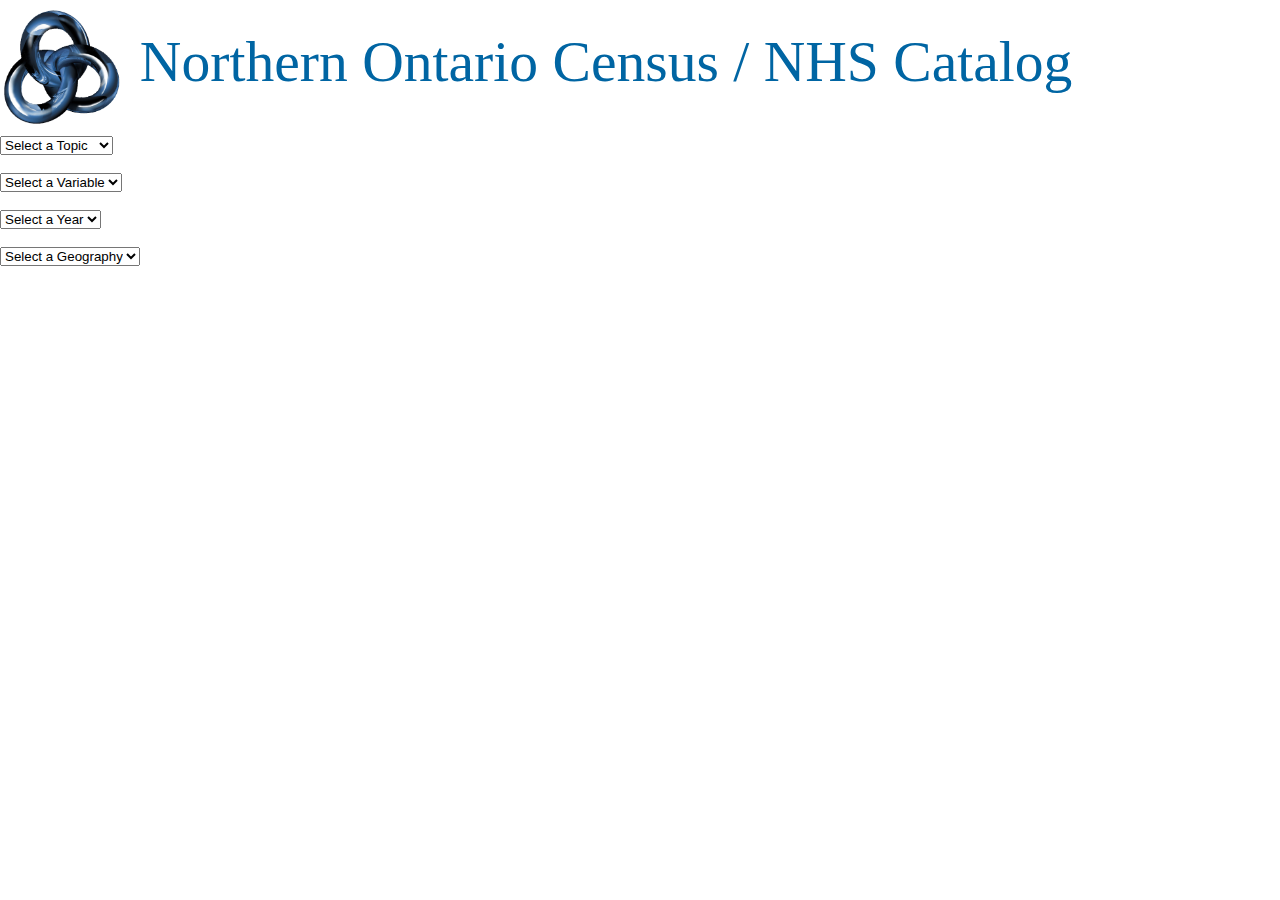
<file: index.html>
<!DOCTYPE html>
<html>
<head>
    <title>NPI Census Site</title>
    <link rel="Stylesheet" href="styles.css" />
    <link rel="stylesheet" href="http://js.arcgis.com/3.10/js/dojo/dijit/themes/claro/claro.css">
    <link rel="stylesheet" type="text/css" href="http://js.arcgis.com/3.10/js/esri/css/esri.css">
    <script type="text/javascript" src="http://js.arcgis.com/3.10/"></script>
	<!-- Terraformer reference -->
	<script src="terraformer.min.js"></script>
	<script src="terraformer-arcgis-parser.min.js"></script>
    <script type="text/javascript" src="jquery-1.11.1.min.js"></script>
    <script type="text/javascript">        dojoConfig = { parseOnLoad: true }</script>
    <script type="text/javascript" src="main.js">
    </script>
</head>
<body class="claro">
    <div data-dojo-type="dijit/layout/BorderContainer" data-dojo-props="gutters:true, liveSplitters:false"
        id="borderContainer">
        <div data-dojo-type="dijit/layout/ContentPane" data-dojo-props="region:'top', splitter:false"
            id="header">
            <img id="CGC_Logo" src="images/CGC_Logo.png" />Northern Ontario Census / NHS Catalog
        </div>
        <div data-dojo-type="dijit/layout/ContentPane" data-dojo-props="splitter:false, region:'leading'"
            style="width: 250px;">
            <select data-dojo-type="dijit/form/ComboBox" id="selTopics" name="TopicSelection">
                <option selected>Select a Topic</option>
				<option>Population Age</option>
            </select>
            <br />
            <br />
            <select data-dojo-type="dijit/form/ComboBox" id="selVariables" name="VariableSelection">
                <option selected>Select a Variable</option>
				<option>Total Population</option>
            </select>
            <br />
            <br />
            <select data-dojo-type="dijit/form/ComboBox" id="selYears" name="YearSelection">
                <option selected>Select a Year</option>
				<option>2011</option>
            </select>
            <br />
            <br />
            <select data-dojo-type="dijit/form/ComboBox" id="selGeographies" name="GeographySelection">
                <option selected>Select a Geography</option>
				<option>Census Subdivision</option>
            </select>


        </div>
        <div data-dojo-type="dijit/layout/ContentPane" data-dojo-props="splitter:false, region:'center'">
            <div id="map">
                <div id="meta" style="display: none;">
                    <span id="meta-icon-span">
                        <img id="meta-icon" src="images/loading_black.gif" />
                    </span>
                    <h3>
                        <span id="meta-text">
                            Loading map data
                        </span>
                    </h3>
                </div>                
            </div>
        </div>
        <div data-dojo-type="dijit/layout/ContentPane" data-dojo-props="splitter:false, region:'trailing'"
            style="width: 200px;">
            <div id="legendDiv">
            
            </div>
        </div>
    </div>
</body>
</html>
</file>
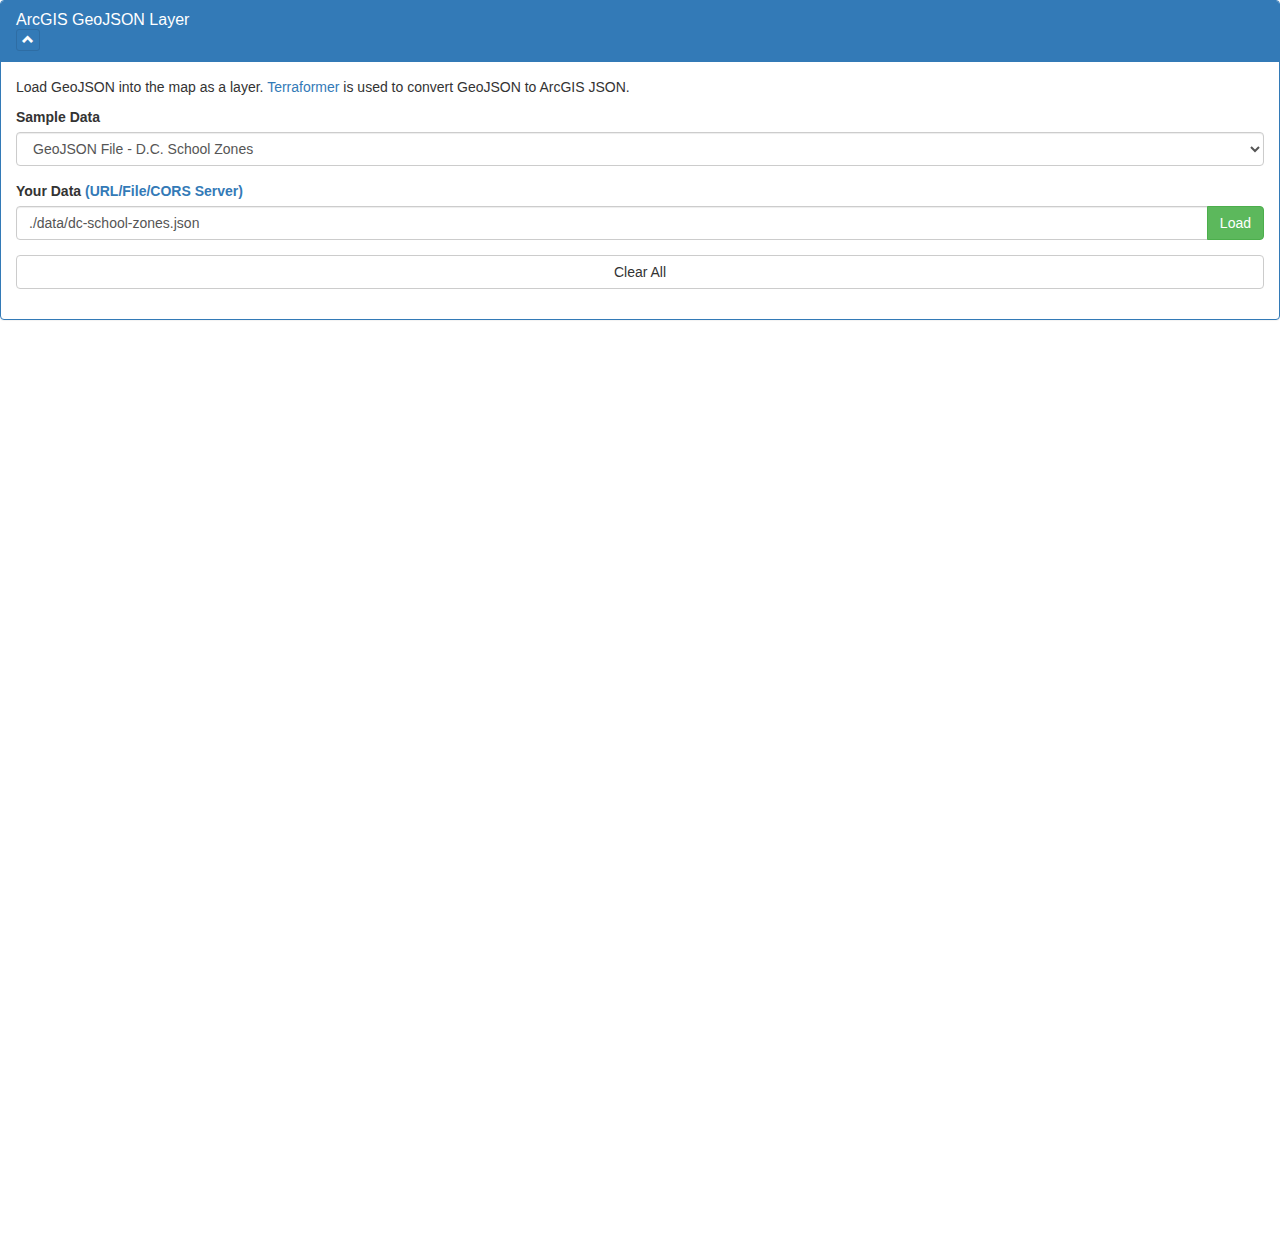
<file: geojsonlayer.html>
<!DOCTYPE html> 
<html>  
<head> 
<meta http-equiv="Content-Type" content="text/html; charset=utf-8">
<meta http-equiv="X-UA-Compatible" content="IE=7,IE=9">
<meta name="viewport" content="initial-scale=1, maximum-scale=1,user-scalable=no">
<title>ArcGIS GeoJSON Layer</title>  
<link rel="shortcut icon" href="//esri.github.io/quickstart-map-js/images/favicon.ico">
<!-- ArcGIS API for JavaScript CSS-->
<link rel="stylesheet" href="//js.arcgis.com/3.9/js/esri/css/esri.css">
<!-- Web Framework CSS - Bootstrap (getbootstrap.com) and Bootstrap-map-js (github.com/esri/bootstrap-map-js) -->
<link rel="stylesheet" href="//netdna.bootstrapcdn.com/bootstrap/3.1.1/css/bootstrap.min.css" rel="stylesheet">
<link rel="stylesheet" href="//esri.github.io/bootstrap-map-js/src/css/bootstrapmap.css">
<style>
    html, body, #mapDiv {
      height: 100%;
      width: 100%;
    }
    @media (max-width: 600px) {
        .panel-fixed {
            width: 250px;
        }
    }
</style>

<!-- ArcGIS API for JavaScript library references -->
<script src="//js.arcgis.com/3.10"></script>

<!-- Terraformer reference -->
<script src="terraformer.min.js"></script>
<script src="terraformer-arcgis-parser.min.js"></script>

<script>
    require(["esri/map",
        "./src/geojsonlayer.js",
        "dojo/on",
        "dojo/query",
        "dojo/dom",
        "dojo/domReady!"],
      function (Map, GeoJsonLayer, on, query, dom) {

        // Create map
        var map = new Map("mapDiv", {
            basemap: "gray",
            center: [-122.5, 45.5],
            zoom: 5
        });

        map.on("load", function () {
            addGeoJsonLayer("./data/dc-school-zones.json");
        });

        function selectGeoJsonData(e) {
            var url;
            // Get the user input
            if (e.target.nodeName === "SELECT") {
                url = dom.byId("geoJsonUrl").value = e.target.options[e.target.selectedIndex].value;
            } else {
                url = dom.byId("geoJsonUrl").value;
            }
            // Add the layer
            addGeoJsonLayer(url);
        }

        function addGeoJsonLayer(url) {
            // Create the layer
            var geoJsonLayer = new GeoJsonLayer({
                url: url // ./data/dc-schools.json
            });
            // Zoom to layer
            geoJsonLayer.on("update-end", function (e) {
                map.setExtent(e.target.extent.expand(1.2));
            });
            // Add to map
            map.addLayer(geoJsonLayer);
        }

        function removeAllLayers() {
            var i, lyr, ids = map.graphicsLayerIds;
            for (i = ids.length -1; i > -1; i--) {
                lyr = map.getLayer(ids[i]);
                map.removeLayer(lyr);
            }
            map.infoWindow.hide();
        }

        // Wire UI events
        on(dom.byId("selGeoJson"), "change", selectGeoJsonData);
        on(dom.byId("btnAdd"), "click", selectGeoJsonData);
        on(dom.byId("btnRemove"), "click", removeAllLayers);

        // Toggle panel
        on(query(".panel-heading")[0], "click", function () {
            if (query(".glyphicon.glyphicon-chevron-up")[0]) {
                query(".glyphicon").replaceClass("glyphicon-chevron-down", "glyphicon-chevron-up");
                query(".panel-body.collapse").removeClass("in");
            } else {
                query(".glyphicon").replaceClass("glyphicon-chevron-up", "glyphicon-chevron-down");
                query(".panel-body.collapse").addClass("in");
            }
        });
    });
</script>
</head>
<body>
    <div class="panel panel-primary panel-fixed">
        <div class="panel-heading">
            <h3 class="panel-title">ArcGIS GeoJSON Layer</h3>
            <button id="chevron" class="btn btn-primary btn-xs btn-absolute">          
                <span class="glyphicon glyphicon-chevron-up"></span>
            </button>
        </div>
        <div class="panel-body collapse in">
            <p>Load GeoJSON into the map as a layer. <a href="https://github.com/esri/Terraformer">Terraformer</a> is used to convert GeoJSON to ArcGIS JSON.</p>
            <div class="form text-left">
                <div class="form-group">
                    <label class="control-label">Sample Data</label> 
                    <select class="form-control" id="selGeoJson">
                        <option value="./data/dc-school-zones.json">GeoJSON File - D.C. School Zones</option>
                        <option value="./data/dc-metro-lines.json">GeoJSON File - D.C. Metro Lines</option>
                        <option value="./data/dc-bike-share.json">GeoJSON File - D.C. Bike Shares</option>
                        <option value="./data/canada.json">GeoJSON File - Canada</option>
                        <option value="./data/usa.json">GeoJSON File - USA</option>
                        <option value="http://koop.dc.esri.com/github/colemanm/hurricanes/fl_2004_hurricanes.json">Koop Server - Hurricanes</option>
                        <option value="http://geeknixta.com/json/DEMOGRAPHICS_Blocks2010.geojson">Nixta's Server - Demographics</option>
                        <option value="http://geonode.geeknixta.com/citybikes/rest/services/citibikenyc/FeatureServer/0/query?f=geojson">Nixta's Server - NY Bikes</option>
                    </select>
                </div>
                <div class="form-group">
                    <label class="control-label">Your Data <a target="_blank" href="https://developers.arcgis.com/javascript/jshelp/ags_proxy.html">(URL/File/CORS Server)</a></label>
                    <div class="input-group">
                      <input type="text" class="form-control" id="geoJsonUrl" value="./data/dc-school-zones.json" placeholder="./data/dc-school-zones.json">
                      <span class="input-group-btn">
                        <button id="btnAdd" class="btn btn-success" type="button">Load</button>
                      </span>
                    </div>
                </div>

                <div class="form-group text-center">
                    <button id="btnRemove" class="btn btn-default btn-block">Clear All</button>
                </div>
            </div>
        </div>
    </div>
    <div id="mapDiv"></div>
</body>
</html>
</file>
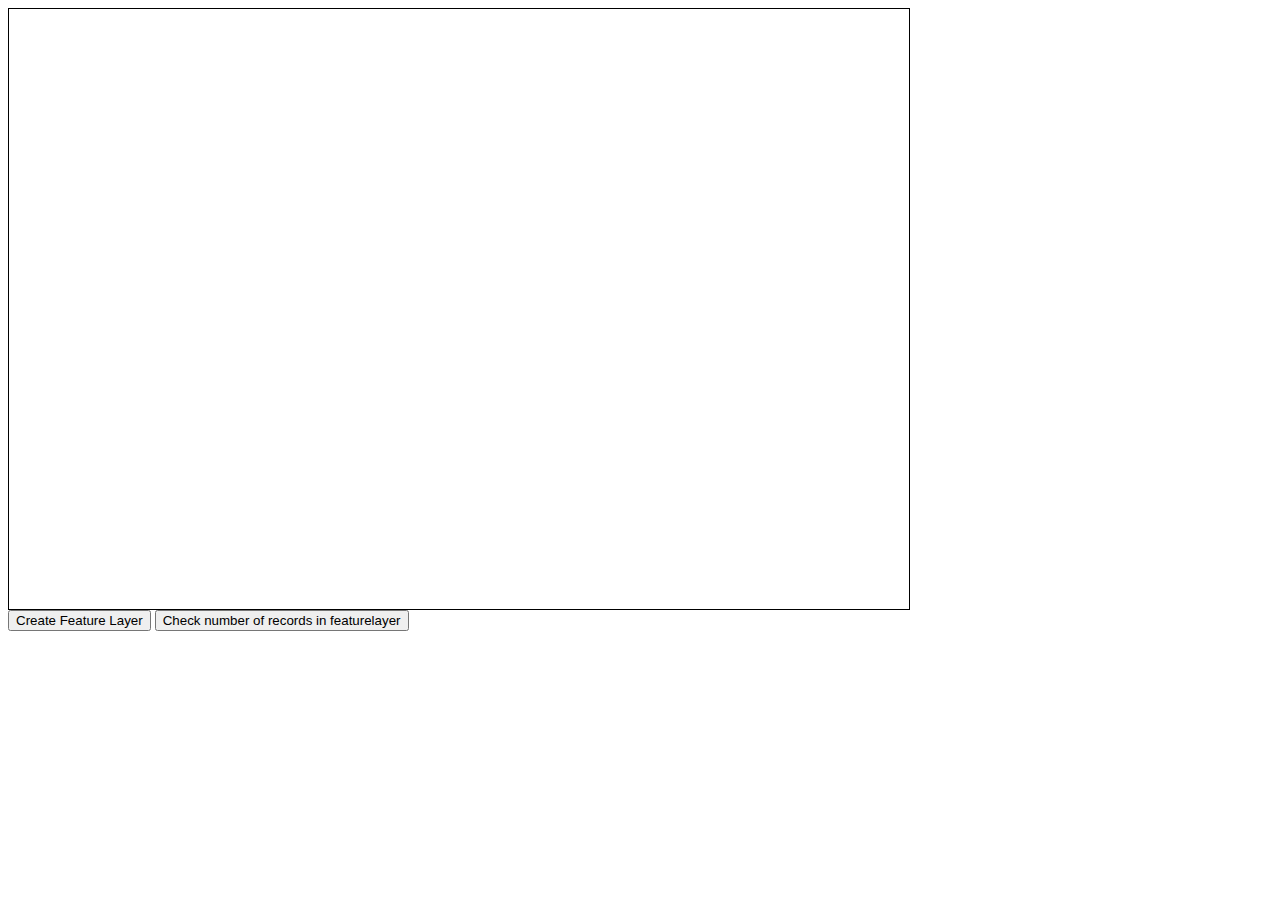
<file: geonet_sample.html>
<html>  
    
  <head>  
    <link rel="stylesheet" type="text/css" href="http://serverapi.arcgisonline.com/jsapi/arcgis/2.6/js/dojo/dijit/themes/claro/claro.css">  
    <script src="http://serverapi.arcgisonline.com/jsapi/arcgis/?v=2.6" type="text/javascript"></script>  
    <script type="text/javascript">  
		var map;
		var featureLayer;
		require([
			"esri/map", 
			"esri/geometry/Extent",
			"esri/layers/FeatureLayer",

			"esri/symbols/SimpleLineSymbol",
			"esri/symbols/SimpleFillSymbol",
			"esri/symbols/TextSymbol",
			"esri/renderers/SimpleRenderer",

			"esri/layers/LabelLayer",

			"esri/Color",
			"dojo/domReady!"
		], function(
			Map, Extent, FeatureLayer,
			SimpleLineSymbol, SimpleFillSymbol, TextSymbol, SimpleRenderer,
			LabelLayer,
			Color
		) {  
	  
			  
  
			  
  
			map = new Map("map", {  
				extent: new esri.geometry.Extent({  
					xmin: -1040766.5771306533,  
					ymin: 7095190.713541364,  
					xmax: -766204.7715304322,  
					ymax: 7278028.085199418,  
					spatialReference: {  
						wkid: 102100  
					}  
				})  
			});  

			// for webmaps  
			var arcgisURL = "http://server.arcgisonline.com/ArcGIS/rest/services/World_Topo_Map/MapServer"  
			// 102100   
			var tiledMapServiceLayer = new esri.layers.ArcGISTiledMapServiceLayer(arcgisURL);  
			map.addLayer(tiledMapServiceLayer);    
			  
  
  
  
      function createFeatureLayer() {  
        var jsonFS = {  
          "geometryType": "esriGeometryPoint",  
          "features": [  
      {  
            "attributes": {  
              "Name": "Point1",  
              "ObjectID": 1  
            },  
            "geometry": {  
              "x": -958520.3346958433,  
              "y": 7120873.555045171  
            }  
          },  
      {  
            "attributes": {  
              "Name": "Point2",  
              "ObjectID": 2  
            },  
            "geometry": {  
              "x": -803811.7894467209,  
              "y": 7122708.0437240143  
  
            }  
          },  
      {  
            "attributes": {  
              "Name": "Point3",  
              "ObjectID": 3  
            },  
            "geometry": {  
              "x": -782409.4215268819,  
              "y": 7208317.51540337  
  
            }  
          },  
      {  
            "attributes": {  
              "Name": "Point4",  
              "ObjectID": 4  
            },  
            "geometry": {  
              "x": -1017529.720531971,  
              "y": 7189666.8805017965  
  
            }  
          }  
    ]  
        };  
        var fs = new esri.tasks.FeatureSet(jsonFS);  
        var fsCollect = new esri.tasks.FeatureSet();  
        var featuresList = fs.features;  
  
        var layerDefinition = {  
          "displayFieldName": "Name",  
          "geometryType": "esriGeometryPoint",  
          "spatialReference": {  
            "wkid": 102100  
          },  
          "fields": [{  
            "name": "ObjectID",  
            "alias": "ObjectID",  
            "type": "esriFieldTypeOID"  
          }, {  
            "name": "Name",  
            "type": "esriFieldTypeString",  
            "alias": "Name"  
          }]  
        }  
  
        var featureCollection = {  
          layerDefinition: layerDefinition,  
          featureSet: fs  
        };  
  
  
        //alert(featureCollection.featureSet.features.length);  
        console.log(featureCollection);  
        featureLayer = new esri.layers.FeatureLayer(featureCollection);  
        var defaultSymbol = new esri.symbol.SimpleMarkerSymbol();  
  
  
        var renderer = new esri.renderer.UniqueValueRenderer(defaultSymbol, "Name");  
  
        //add symbol for each possible value  
        renderer.addValue("Point1", new esri.symbol.SimpleMarkerSymbol().setColor(new dojo.Color([255, 0, 0, 0.5])));  
        renderer.addValue("Point2", new esri.symbol.SimpleMarkerSymbol().setColor(new dojo.Color([0, 255, 0, 0.5])));  
        renderer.addValue("Point3", new esri.symbol.SimpleMarkerSymbol().setColor(new dojo.Color([0, 0, 255, 0.5])));  
        renderer.addValue("Point4", new esri.symbol.SimpleMarkerSymbol().setColor(new dojo.Color([255, 0, 255, 0.5])));  
        featureLayer.setRenderer(renderer);  
  
  
        map.addLayer(featureLayer);  
		var statesColor = new esri.Color("#666");		
		var statesLabel = new esri.symbol.TextSymbol().setColor(statesColor);
        statesLabel.font.setSize("14pt");
        statesLabel.font.setFamily("arial");
        statesLabelRenderer = new SimpleRenderer(statesLabel);
        var labels = new LabelLayer({ id: "labels" });
        // tell the label layer to label the countries feature layer 
        // using the field named "admin"
        labels.addFeatureLayer(featureLayer, statesLabelRenderer, "{Name}");
        // add the label layer to the map
		console.log("Logging labels");
        console.log(labels);
        map.addLayer(labels);
		
        dojo.connect(map, 'onClick', function (e) {  
          console.log(e.mapPoint.x + " " + e.mapPoint.y);  
        });  
  
      }  
  
      function checkNoRecords() {  
        if (featureLayer != null) {  
          alert("Number of records " + featureLayer.graphics.length);  
        } else alert("Feature Layer is null");  
      }  
  
      function getExtent() {  
  
        document.write("MinX: " + map.extent.xmin + " MinY: " + map.extent.ymin + " MaxX: " + map.extent.xmax + " MaxY: " + map.extent.ymax);  
  
      }    
	});
    </script>  
  </head>  
    
  <body class='claro'>  
    <div id="map" style="width:900px; height:600px; border:1px solid #000;"></div>  
    <button onclick="createFeatureLayer()">Create Feature Layer</button>  
    <button onclick="checkNoRecords()">Check number of records in featurelayer</button>  
  </body>  
  
</html>
</file>
<file: styles.css>
html, body, #map
{
    width: 100%;
    height: 100%;
    margin: 0;
    overflow: hidden;
    font-family: Calibri;    
}

#errorText 
{
    color: #FF0000;
}

#header
{
    font-family: Calibri;
    font-size: 4.5vw;
    color: #0065A3;
    border: 0px;
}

#CGC_Logo 
{
    width:10%;
    height:10%;
    vertical-align: middle;
    margin-right: 1.5%;
}

#borderContainer
{
    width: 95%;
    height: 95%;
}

#meta {
    position: absolute;
    left: 20px;
    bottom: 20px;
    width: 300px;
    height: 80px;
    z-index: 40;
    background: #fff;
    color: #777;
    padding: 5px;
    border: 2px solid #666;
    -webkit-border-radius: 5px;
    -moz-border-radius: 5px;
    border-radius: 5px; 
    font-family: arial;
    font-size: 0.9em;
    /*overflow-style: auto;*/
    overflow: auto;
  }
  #meta h3 {
    color: #666;
    font-size: 1.1em;
    padding: 0px;
    margin: 0px;
    display: inline-block;    
  }
  #meta-icon-span { 
    float: right;
  }
</file>
